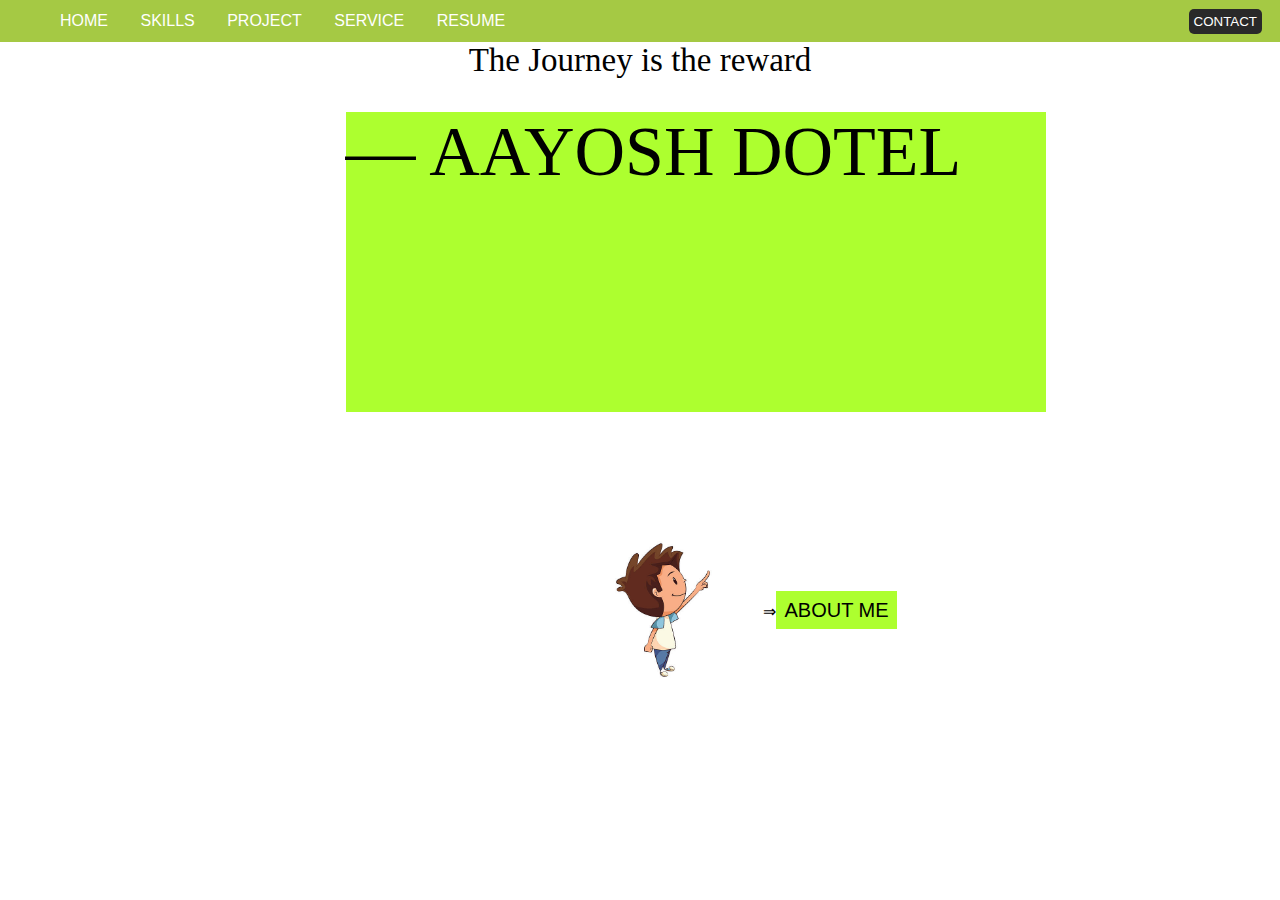
<file: index.html>
<!DOCTYPE html>
<html lang="en">
<head>
    <meta charset="UTF-8">
    <meta http-equiv="X-UA-Compatible" content="IE=edge">
    <meta name="viewport" content="width=#
    , initial-scale=1.0">
    <link href="style.css" rel="stylesheet">
    <title>Document</title>
</head>
<body>
    <div class="headbar">
        <ul>
            <li><a href="index.html">HOME</a></li>
            <li><a href="">SKILLS</a></li>
            <li><a href="">PROJECT</a></li>
            <li><a href="">SERVICE</a></li>
            <li><a href="">RESUME</a></li>
        </ul>
        <a href="contact.html"><button>CONTACT</button></a>
    </div>
    <p>The Journey is the reward</p><div class="headers"><p2 class="myname">&#8212 AAYOSH DOTEL</p2></div>
    
    <br>
    <div class="midbar">
        <img class="upside" src="up.jpg">
        <p1><span class="arrow">&#8658</span><a class="aboutme" href="">ABOUT ME</a></p1>
    </div>  
</body>
</html>
</file>
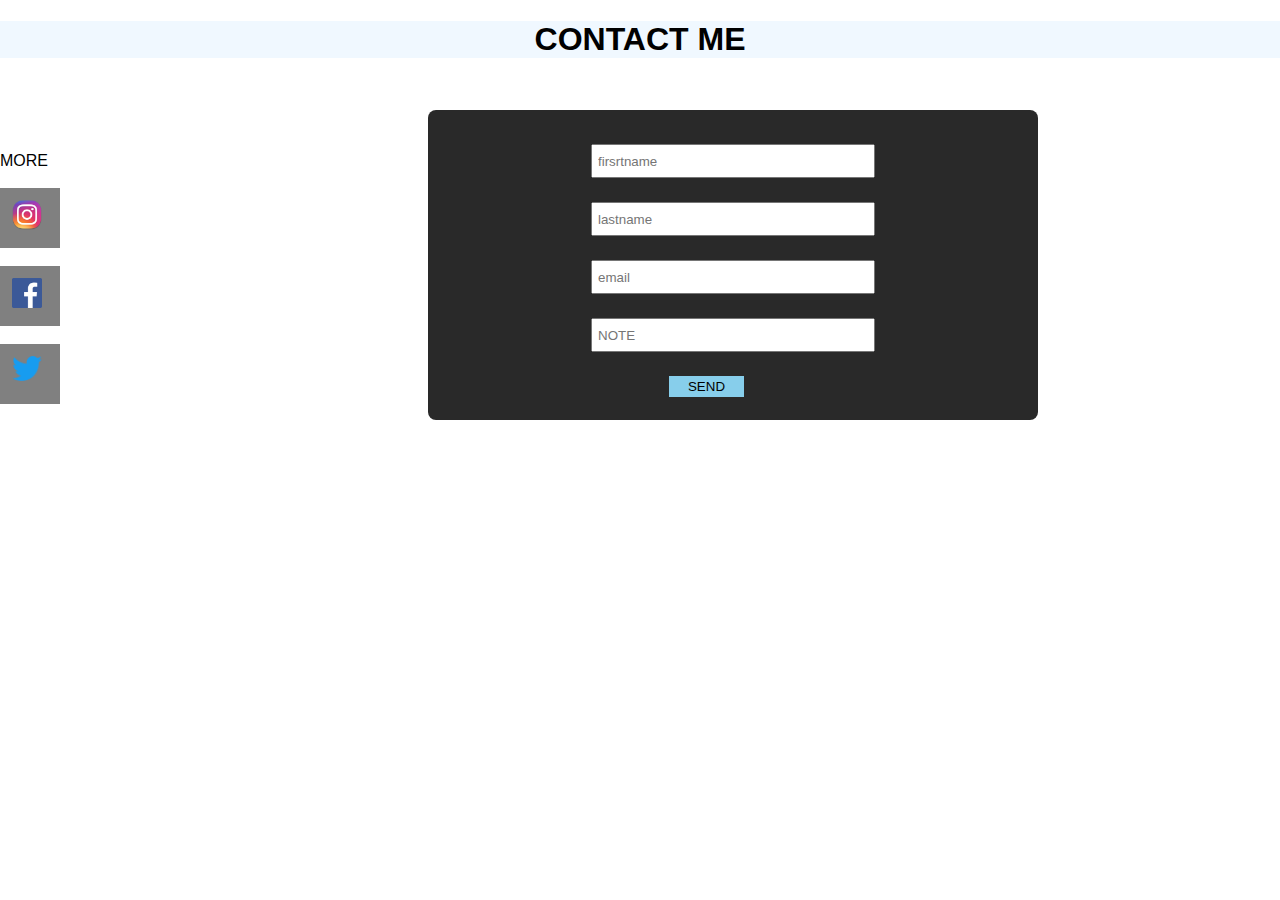
<file: contact.html>
<!DOCTYPE html>
<html lang="en">
<head>
    <meta charset="UTF-8">
    <meta http-equiv="X-UA-Compatible" content="IE=edge">
    <meta name="viewport" content="width=device-width, initial-scale=1.0">
    <link rel="stylesheet" href="contact.css">
    <title>Document</title>
</head>
<body>
    <header><h1>CONTACT ME</h1></header>
<div class="bigdiv">
    <div class="div2">
        <br><br><br><br>
        <div>MORE</div><br>
        <div class="instadiv"><img class="instagram" src="ig.png">
        </div><br>
        <div class="instadiv"><img class="instagram" src="fbl.png">
        </div><br>
        <div class="instadiv"><img class="instagram" src="twetter.png">
        </div><br>
       
        
    </div>
    <div class="contactbox">
 <input class="firstname" type="text" placeholder="firsrtname" >
     <input class="firstname" type="text" placeholder="lastname" > 
        <input class="firstname" type="text" placeholder="email" >   
        <input class="firstname" type="text" placeholder="NOTE">
    <button>SEND</button></div>
</div>
    
</body>
</html>
</file>
<file: style.css>
html,body{
    margin: 0%;
    font-family:'Lucida Sans', 'Lucida Sans Regular', 'Lucida Grande', 'Lucida Sans Unicode', Geneva, Verdana, sans-serif}

.headbar{
    display: flex;
    background-color: rgb(165, 201, 68);
    justify-content: space-between;
    animation: head-anime 800ms ;

}
.headers{
 font-size: 70px;
 font-family: cursive;
 background-color:greenyellow;
 width: 700px;
 height: 300px;
 margin-left: 27%;
 animation: name-anime 2s ;

}
.myname{
text-align: center;
}

ul,li{
    display: inline-block;
    justify-content: space-between;
    margin: 6px;
}
li:hover{
    background-color:rgb(243, 239, 239, 0.3);
}
a{
    text-decoration: none;
    align-self: center;
    color: white;
    padding: 8px;
    
}
button{
    padding: 5px;
    margin-right: 10px;
    color: white;
    background-color:#292929;
    border-radius: 5px;
    transition-property: all;
    
    border: none;
    cursor: pointer;
}
button:hover{
    opacity: 0.7;
    transform: translateY(-8%);
    
}
P{
    margin-top: 0%;
    font-size: 33px;
    text-align: center;
    font-family: cursive;
}
.midbar{
    display: flex;
    justify-content: center;
    align-items: center;
    margin-bottom: 0%;
    height: 360px;
    animation: mid-anime 2s;
}
.profilepic{
    width: 320px;
    border-radius: 50%;
    margin-right: 340px;
    margin-top: 50px;
}
.frontend{
    width: 300Px;
    margin-bottom: 40px;
    transition-property: all;
    transition-duration: 900ms;
}
.frontend:hover{
  transform: translateX(-50px);
}
.foot{
    display: inline-block;
}
.upside{
    width: 200px;
    margin-top: 0%;
    margin-left: 180px;

}
.aboutme{
    color: black;
    font-size: 20px;
    background-color: greenyellow;
}
.arrow{
    animation: arrow-anime 800ms infinite;
}

@keyframes head-anime{
    0%{
        transform: translatey(-100%);
    }
    100%{transform: translateY();}
}
@keyframes name-anime{0%{transform: translateX(-200%)}

};
        

@keyframes mid-anime{
    0%{
        opacity: 0;
    }

}
@keyframes arrow-anime{
    100%{transform: translatex(-10px);}
}
</file>
<file: contact.css>
head, body{
    margin: 0%;
    font-family: Arial, Helvetica, sans-serif;
  
}
h1{
    text-align: center;
    background-color: aliceblue;
}
.contactbox{
    display: grid;
    width: 600px;
    height:300px;
    background-color:#292929;
    align-items: center;
    align-content: center;
    justify-content: center;
    border-radius: 8px;
    margin-top:80px;
    margin: 30px;
    margin-left: 10%;
    padding: 5px;
}
.firstname{
    width: 270px;
    margin: 12px;
    height: 20px;
    padding: 5px
;}
button{
    background-color: skyblue;
    width: 75px;
    margin-left: 90px;
    margin-top: 12px;
    transition-property: all;
    border: none;
    padding: 3px;
}
img{display: inline-block;
width: 30px;}
.bigdiv{
    display: flex;

}
.instadiv{
    background-color:gray;
    width: 60px;
    height: 60px;
    transition-property: all;
    transition-duration: 600ms;
    overflow: hidden;

}
.instadiv:hover{
    width: 200px;
    cursor: pointer;
    
}
.div2{
    width: 300px;
}
.instagram{
    margin-top: 12px;
    margin-left: 12px;
}
button:hover{
    transform: translatey(-8%);
}
</file>
